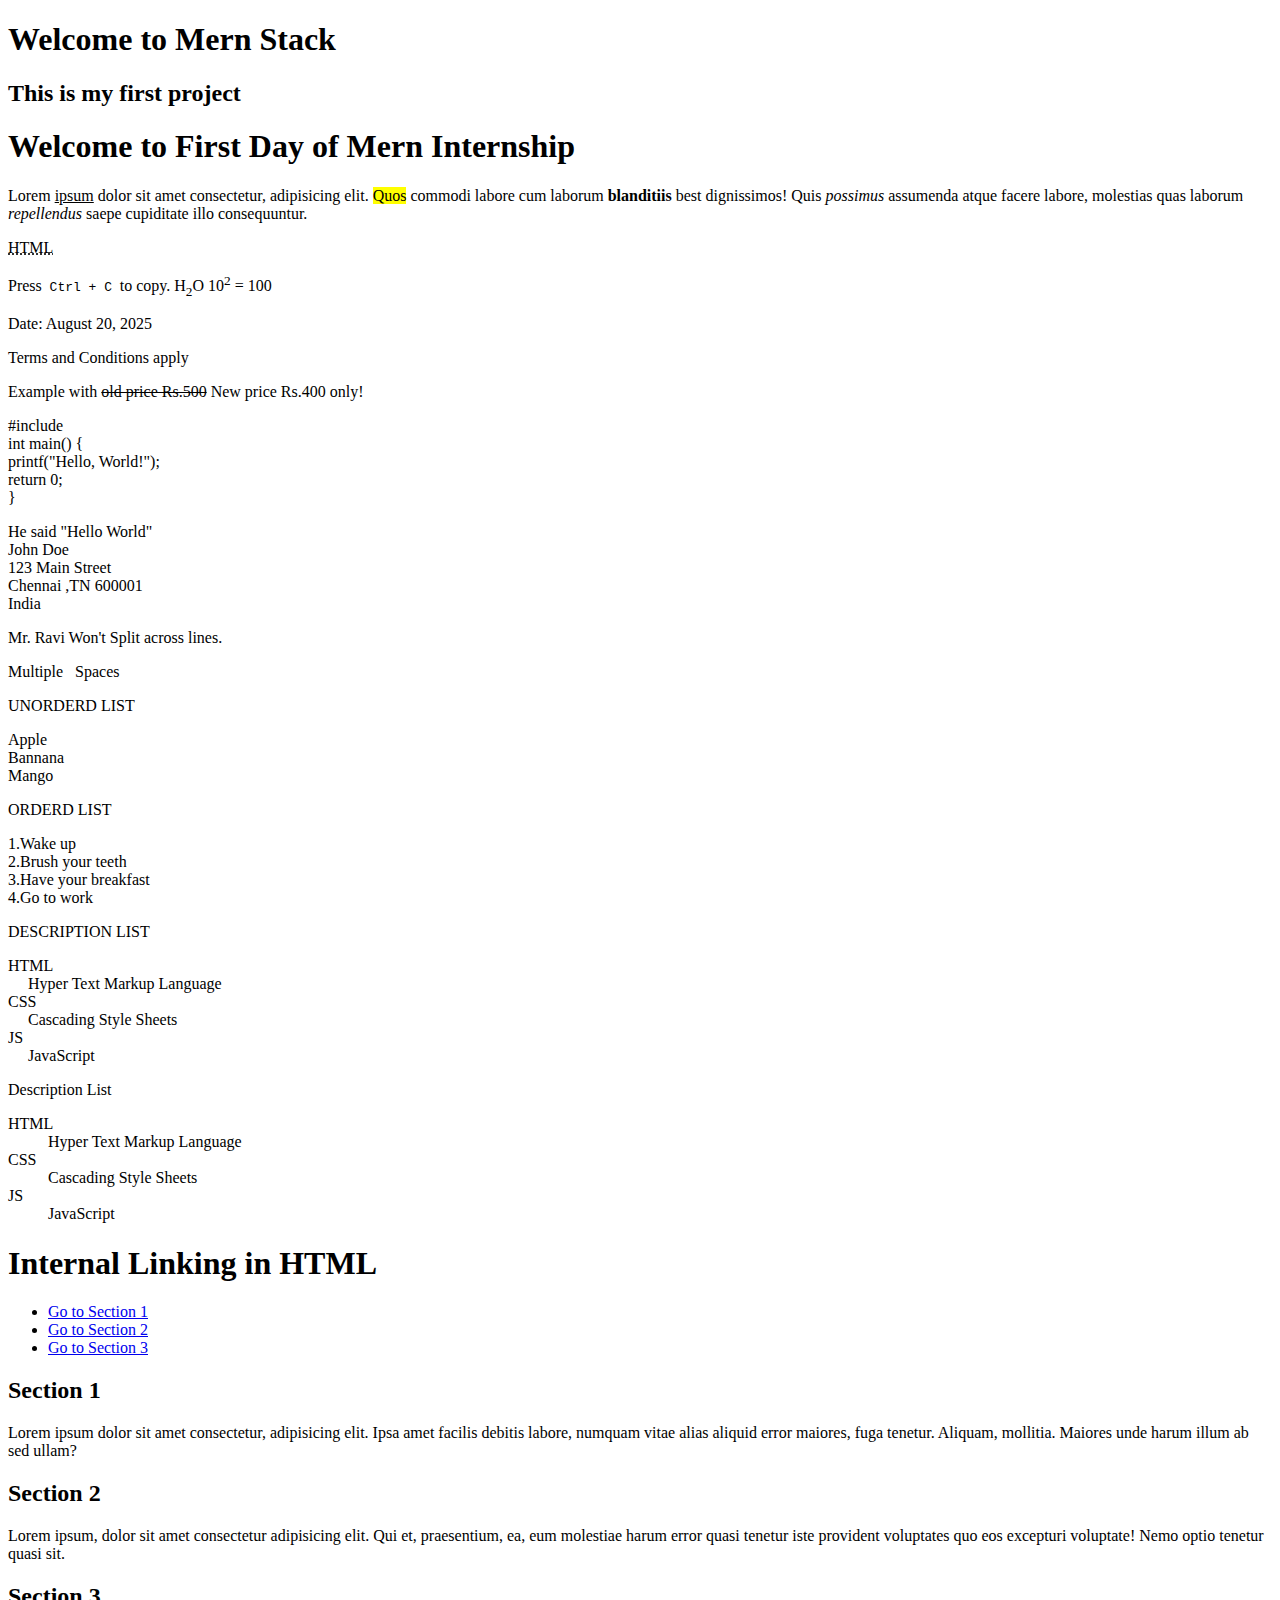
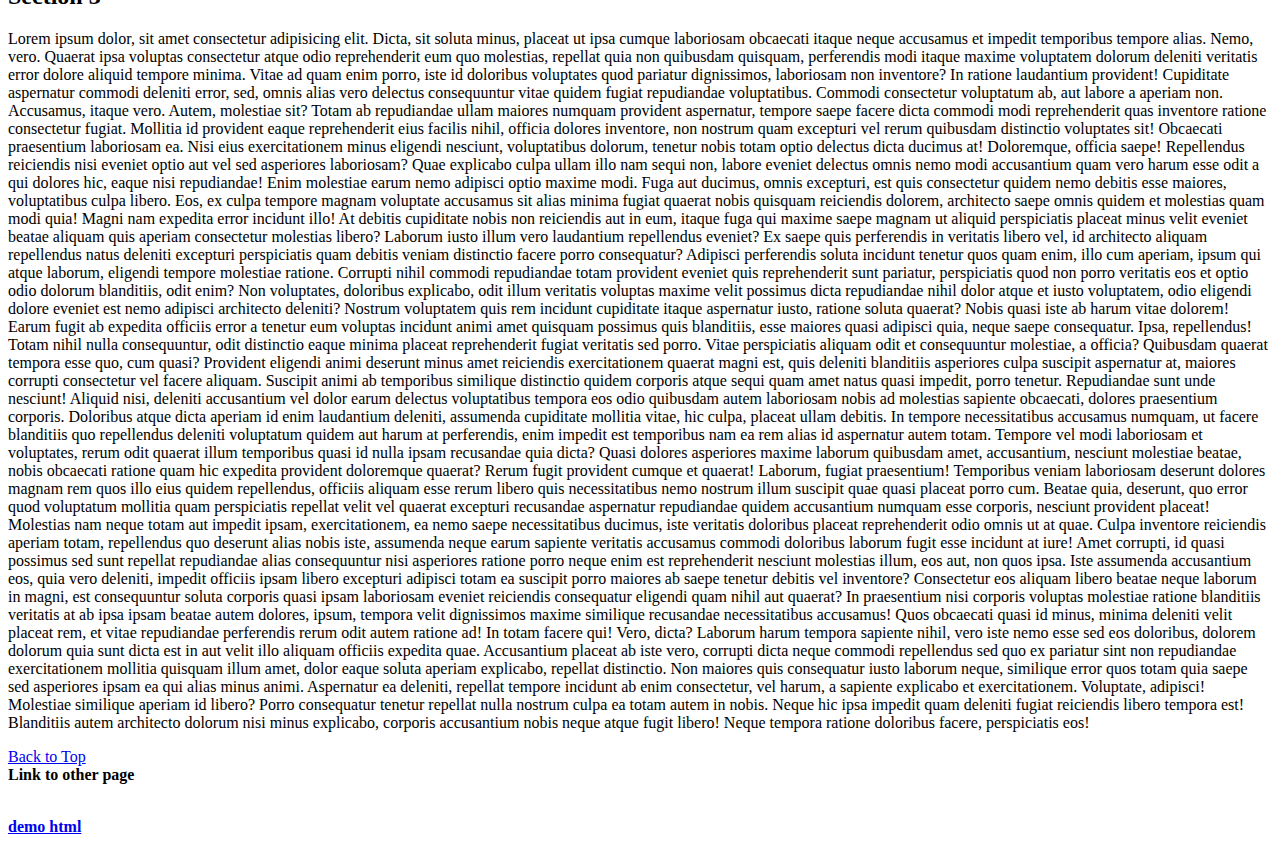
<file: index.html>
<!DOCTYPE html>
<html lang="en">
<head>
    <meta charset="UTF-8">
    <meta name="viewport" content="width=device-width, initial-scale=1.0">
    <title>Document</title>
</head>
<body>
    <h1> Welcome to Mern Stack</h>
        <h2> This is my first project </h2>
</body>
</html>

<!DOCTYPE html>
<html lang="en">
<head>
    <meta charset="UTF-8">
    <meta name="viewport" content="width=device-width, initial-scale=1.0">
    <title>Document</title>
</head>
<body>

    <h1>Welcome to First Day of Mern Internship</h1>
    
    <p>Lorem <u>ipsum</u> dolor sit amet consectetur, adipisicing elit. <mark>Quos</mark> commodi labore cum laborum <b>blanditiis</b> best dignissimos! Quis <i>possimus</i> assumenda atque facere labore, molestias quas laborum <em>repellendus</em> saepe cupiditate illo consequuntur.</p>

    <p><abbr title = "Hyper Text Markup Language">HTML</abbr></p>
    <p>Press<kbd> Ctrl + C </kbd>to copy. H<sub>2</sub>O 10<sup>2</sup> = 100</p>

    <p>Date: <time datetime: "2025-08-20">August 20, 2025</time></p>
    <p>Terms and Conditions apply</p>
    <p>Example with <del>old price Rs.500</del> New price Rs.400 only!</p>
</body>
<body>
    <p>#include <stdio.h><br>
        int main() {<br>
           printf("Hello, World!");<br>
            return 0;<br>
        }<br>
    </stdio.h></p>

    <p> He said "Hello World"<br>
     John Doe <br>
     123 Main Street<br> 
     Chennai ,TN 600001<br>
      India<br>
    </p>

    <p>
        Mr.&nbsp;Ravi Won't Split across lines.
    </p>

    <p>
        Multiple&nbsp;&nbsp;&nbsp;Spaces
    </p>

    <h>UNORDERD LIST</h>
    <p> Apple<br>
        Bannana<br>
        Mango<br>
        </p>

    <h>ORDERD LIST</h>
    <p> 1.Wake up<br>
        2.Brush your teeth<br>
        3.Have your breakfast<br>
        4.Go to work<br>
        </p>

        <h>DESCRIPTION LIST</h>
        <p> HTML<br>
            &nbsp;&nbsp;&nbsp;&nbsp; Hyper Text Markup Language<br>
            CSS<br>
            &nbsp;&nbsp;&nbsp;&nbsp; Cascading Style Sheets<br>
            JS<br>
            &nbsp;&nbsp;&nbsp;&nbsp; JavaScript<br>
            </p>
    <h>Description List</h>
    <dl>
        <dt>HTML</dt>
        <dd>Hyper Text Markup Language</dd>
        <dt>CSS</dt>
        <dd>Cascading Style Sheets</dd>
        <dt>JS</dt>
        <dd>JavaScript</dd>
    </dl>

    <!DOCTYPE html>
<html>
<head>
    <title>Internal Linking Demo</title>
</head>
<body>

    <h1>Internal Linking in HTML</h1>

    <!-- Navigation Links -->
    <ul>
        <li><a href="#sec1">Go to Section 1</a></li>
        <li><a href="#sec2">Go to Section 2</a></li>
        <li><a href="#sec3">Go to Section 3</a></li>
    </ul>

    <!-- Section 1 -->
    <h2 id="sec1">Section 1</h2>
    <p>Lorem ipsum dolor sit amet consectetur, adipisicing elit. Ipsa amet facilis debitis labore, numquam vitae alias aliquid error maiores, fuga tenetur. Aliquam, mollitia. Maiores unde harum illum ab sed ullam?</p>

    <!-- Section 2 -->
    <h2 id="sec2">Section 2</h2>
    <p>Lorem ipsum, dolor sit amet consectetur adipisicing elit. Qui et, praesentium, ea, eum molestiae harum error quasi tenetur iste provident voluptates quo eos excepturi voluptate! Nemo optio tenetur quasi sit.</p>

    <!-- Section 3 -->
    <h2 id="sec3">Section 3</h2>
    <p>Lorem ipsum dolor, sit amet consectetur adipisicing elit. Dicta, sit soluta minus, placeat ut ipsa cumque laboriosam obcaecati itaque neque accusamus et impedit temporibus tempore alias. Nemo, vero. Quaerat ipsa voluptas consectetur atque odio reprehenderit eum quo molestias, repellat quia non quibusdam quisquam, perferendis modi itaque maxime voluptatem dolorum deleniti veritatis error dolore aliquid tempore minima. Vitae ad quam enim porro, iste id doloribus voluptates quod pariatur dignissimos, laboriosam non inventore? In ratione laudantium provident! Cupiditate aspernatur commodi deleniti error, sed, omnis alias vero delectus consequuntur vitae quidem fugiat repudiandae voluptatibus. Commodi consectetur voluptatum ab, aut labore a aperiam non. Accusamus, itaque vero. Autem, molestiae sit? Totam ab repudiandae ullam maiores numquam provident aspernatur, tempore saepe facere dicta commodi modi reprehenderit quas inventore ratione consectetur fugiat. Mollitia id provident eaque reprehenderit eius facilis nihil, officia dolores inventore, non nostrum quam excepturi vel rerum quibusdam distinctio voluptates sit! Obcaecati praesentium laboriosam ea. Nisi eius exercitationem minus eligendi nesciunt, voluptatibus dolorum, tenetur nobis totam optio delectus dicta ducimus at! Doloremque, officia saepe! Repellendus reiciendis nisi eveniet optio aut vel sed asperiores laboriosam? Quae explicabo culpa ullam illo nam sequi non, labore eveniet delectus omnis nemo modi accusantium quam vero harum esse odit a qui dolores hic, eaque nisi repudiandae! Enim molestiae earum nemo adipisci optio maxime modi. Fuga aut ducimus, omnis excepturi, est quis consectetur quidem nemo debitis esse maiores, voluptatibus culpa libero. Eos, ex culpa tempore magnam voluptate accusamus sit alias minima fugiat quaerat nobis quisquam reiciendis dolorem, architecto saepe omnis quidem et molestias quam modi quia! Magni nam expedita error incidunt illo! At debitis cupiditate nobis non reiciendis aut in eum, itaque fuga qui maxime saepe magnam ut aliquid perspiciatis placeat minus velit eveniet beatae aliquam quis aperiam consectetur molestias libero? Laborum iusto illum vero laudantium repellendus eveniet? Ex saepe quis perferendis in veritatis libero vel, id architecto aliquam repellendus natus deleniti excepturi perspiciatis quam debitis veniam distinctio facere porro consequatur? Adipisci perferendis soluta incidunt tenetur quos quam enim, illo cum aperiam, ipsum qui atque laborum, eligendi tempore molestiae ratione. Corrupti nihil commodi repudiandae totam provident eveniet quis reprehenderit sunt pariatur, perspiciatis quod non porro veritatis eos et optio odio dolorum blanditiis, odit enim? Non voluptates, doloribus explicabo, odit illum veritatis voluptas maxime velit possimus dicta repudiandae nihil dolor atque et iusto voluptatem, odio eligendi dolore eveniet est nemo adipisci architecto deleniti? Nostrum voluptatem quis rem incidunt cupiditate itaque aspernatur iusto, ratione soluta quaerat? Nobis quasi iste ab harum vitae dolorem! Earum fugit ab expedita officiis error a tenetur eum voluptas incidunt animi amet quisquam possimus quis blanditiis, esse maiores quasi adipisci quia, neque saepe consequatur. Ipsa, repellendus! Totam nihil nulla consequuntur, odit distinctio eaque minima placeat reprehenderit fugiat veritatis sed porro. Vitae perspiciatis aliquam odit et consequuntur molestiae, a officia? Quibusdam quaerat tempora esse quo, cum quasi? Provident eligendi animi deserunt minus amet reiciendis exercitationem quaerat magni est, quis deleniti blanditiis asperiores culpa suscipit aspernatur at, maiores corrupti consectetur vel facere aliquam. Suscipit animi ab temporibus similique distinctio quidem corporis atque sequi quam amet natus quasi impedit, porro tenetur. Repudiandae sunt unde nesciunt! Aliquid nisi, deleniti accusantium vel dolor earum delectus voluptatibus tempora eos odio quibusdam autem laboriosam nobis ad molestias sapiente obcaecati, dolores praesentium corporis. Doloribus atque dicta aperiam id enim laudantium deleniti, assumenda cupiditate mollitia vitae, hic culpa, placeat ullam debitis. In tempore necessitatibus accusamus numquam, ut facere blanditiis quo repellendus deleniti voluptatum quidem aut harum at perferendis, enim impedit est temporibus nam ea rem alias id aspernatur autem totam. Tempore vel modi laboriosam et voluptates, rerum odit quaerat illum temporibus quasi id nulla ipsam recusandae quia dicta? Quasi dolores asperiores maxime laborum quibusdam amet, accusantium, nesciunt molestiae beatae, nobis obcaecati ratione quam hic expedita provident doloremque quaerat? Rerum fugit provident cumque et quaerat! Laborum, fugiat praesentium! Temporibus veniam laboriosam deserunt dolores magnam rem quos illo eius quidem repellendus, officiis aliquam esse rerum libero quis necessitatibus nemo nostrum illum suscipit quae quasi placeat porro cum. Beatae quia, deserunt, quo error quod voluptatum mollitia quam perspiciatis repellat velit vel quaerat excepturi recusandae aspernatur repudiandae quidem accusantium numquam esse corporis, nesciunt provident placeat! Molestias nam neque totam aut impedit ipsam, exercitationem, ea nemo saepe necessitatibus ducimus, iste veritatis doloribus placeat reprehenderit odio omnis ut at quae. Culpa inventore reiciendis aperiam totam, repellendus quo deserunt alias nobis iste, assumenda neque earum sapiente veritatis accusamus commodi doloribus laborum fugit esse incidunt at iure! Amet corrupti, id quasi possimus sed sunt repellat repudiandae alias consequuntur nisi asperiores ratione porro neque enim est reprehenderit nesciunt molestias illum, eos aut, non quos ipsa. Iste assumenda accusantium eos, quia vero deleniti, impedit officiis ipsam libero excepturi adipisci totam ea suscipit porro maiores ab saepe tenetur debitis vel inventore? Consectetur eos aliquam libero beatae neque laborum in magni, est consequuntur soluta corporis quasi ipsam laboriosam eveniet reiciendis consequatur eligendi quam nihil aut quaerat? In praesentium nisi corporis voluptas molestiae ratione blanditiis veritatis at ab ipsa ipsam beatae autem dolores, ipsum, tempora velit dignissimos maxime similique recusandae necessitatibus accusamus! Quos obcaecati quasi id minus, minima deleniti velit placeat rem, et vitae repudiandae perferendis rerum odit autem ratione ad! In totam facere qui! Vero, dicta? Laborum harum tempora sapiente nihil, vero iste nemo esse sed eos doloribus, dolorem dolorum quia sunt dicta est in aut velit illo aliquam officiis expedita quae. Accusantium placeat ab iste vero, corrupti dicta neque commodi repellendus sed quo ex pariatur sint non repudiandae exercitationem mollitia quisquam illum amet, dolor eaque soluta aperiam explicabo, repellat distinctio. Non maiores quis consequatur iusto laborum neque, similique error quos totam quia saepe sed asperiores ipsam ea qui alias minus animi. Aspernatur ea deleniti, repellat tempore incidunt ab enim consectetur, vel harum, a sapiente explicabo et exercitationem. Voluptate, adipisci! Molestiae similique aperiam id libero? Porro consequatur tenetur repellat nulla nostrum culpa ea totam autem in nobis. Neque hic ipsa impedit quam deleniti fugiat reiciendis libero tempora est! Blanditiis autem architecto dolorum nisi minus explicabo, corporis accusantium nobis neque atque fugit libero! Neque tempora ratione doloribus facere, perspiciatis eos!</p>
        <a href ="#">Back to Top</a><br>
</body>


<body>

<h><b>Link to other page</h>
    <p><br>
    <a href = "demo.html"> demo html</a></p>
</p>
</body>
</html>

</body>
</html>
</file>
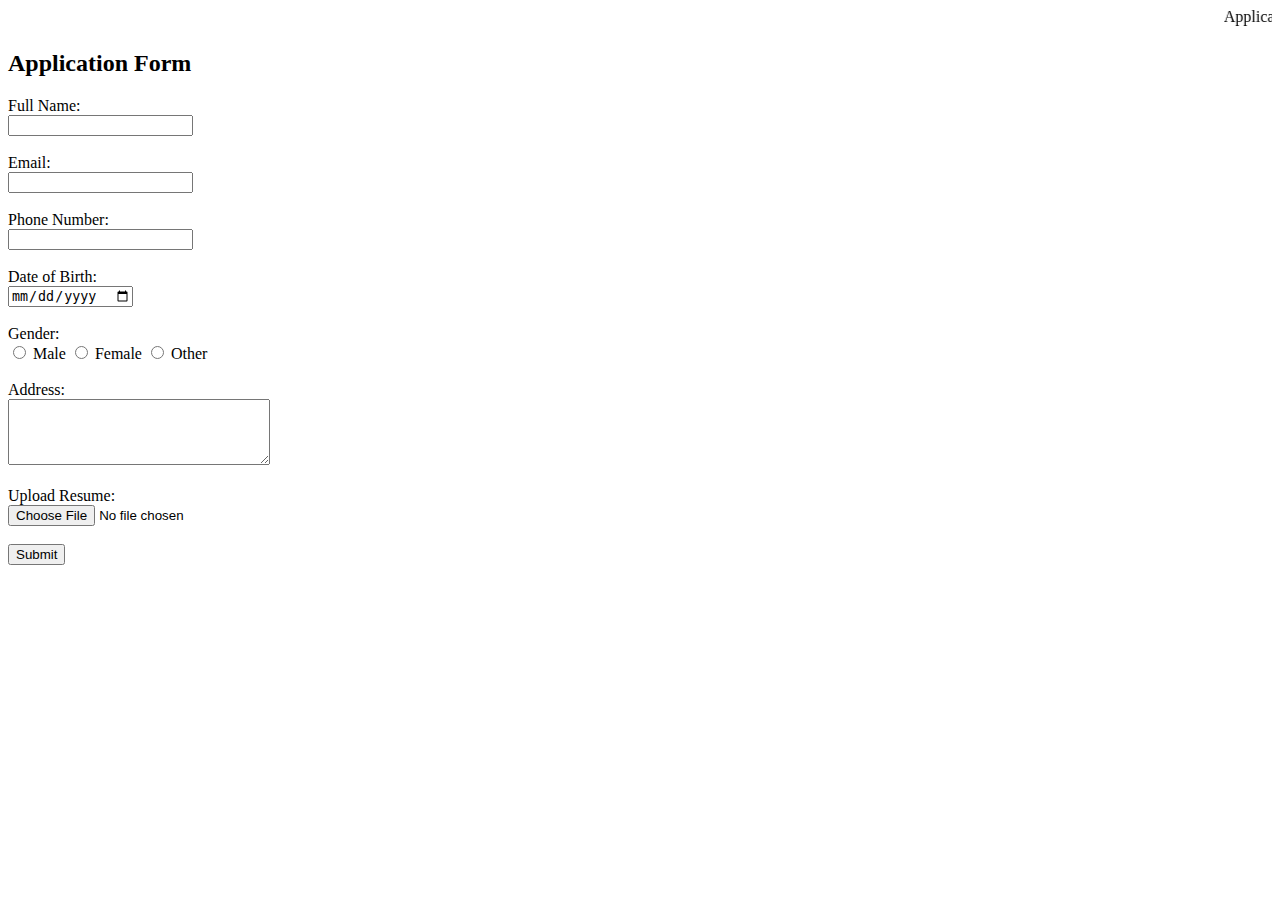
<file: application.html>
<!DOCTYPE html>
<html>
<head>
   <title></title> <marquee direction = "left"> Application Form</marquee></title>
</head>
<body>

<h2>Application Form</h2>

<form>
    <label>Full Name:</label><br>
    <input type="text" name="fullname"><br><br>

    <label>Email:</label><br>
    <input type="email" name="email"><br><br>

    <label>Phone Number:</label><br>
    <input type="tel" name="phone"><br><br>

    <label>Date of Birth:</label><br>
    <input type="date" name="dob"><br><br>

    <label>Gender:</label><br>
    <input type="radio" name="gender" value="Male"> Male
    <input type="radio" name="gender" value="Female"> Female
    <input type="radio" name="gender" value="Other"> Other
    <br><br>

    <label>Address:</label><br>
    <textarea rows="4" cols="30" name="address"></textarea><br><br>

    <label>Upload Resume:</label><br>
    <input type="file" name="resume"><br><br>

    <input type="submit" value="Submit">
</form>

</body>
</html>
</file>
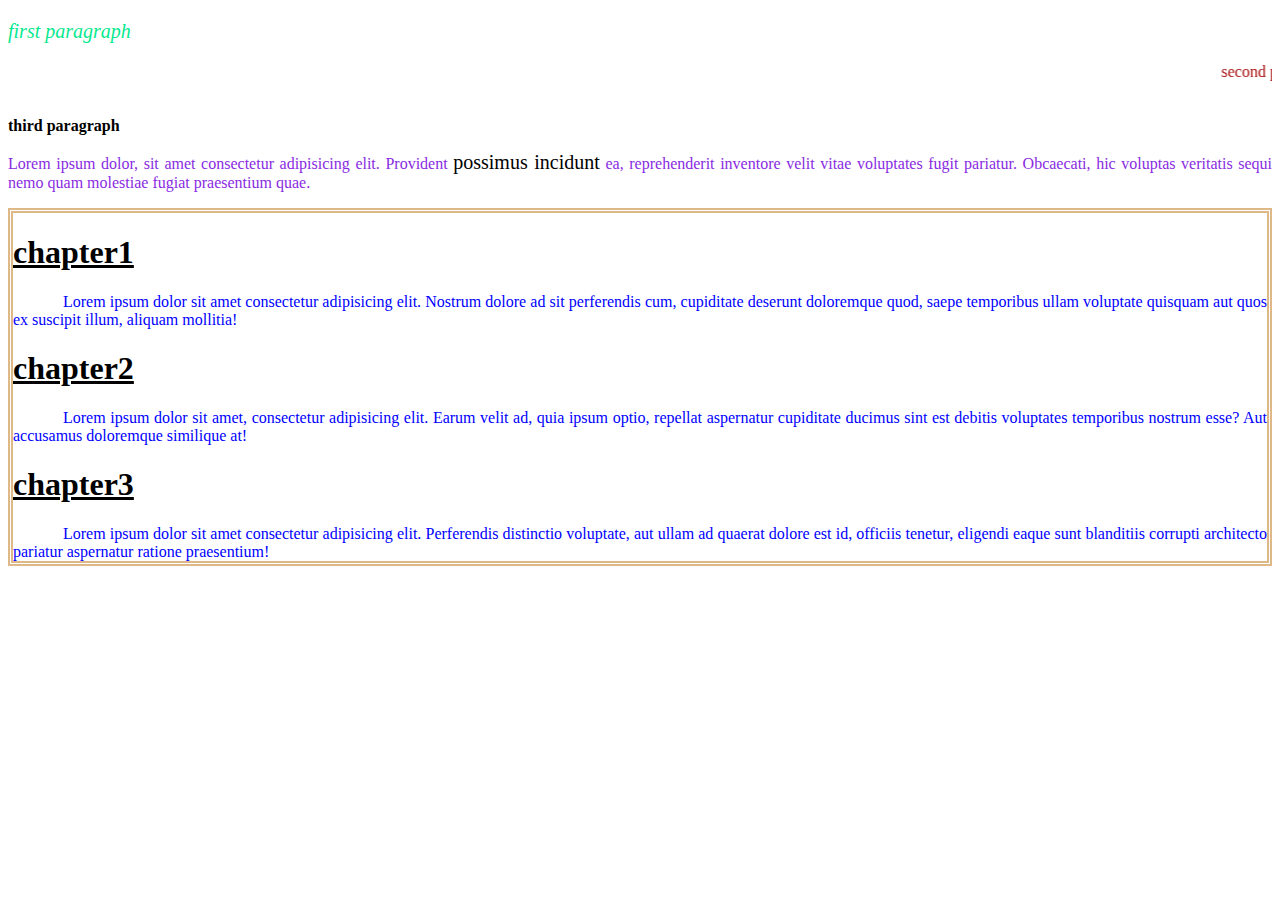
<file: DAY2-HTML,CSS/democss .html>
<!DOCTYPE html>
<head>
    <title>CSS STARTING</title>
    <link rel ="stylesheet" href ="demo.css">
</head>
<body>
    <p class = "one"><i>first paragraph</i></p></marquee>
    <p class = "two"><marquee direction ="left">second paragraph</p></marquee>
    <p class = "three" style ="text-size-adjust:50px"><b>third paragraph</b></p></marquee>
    <div class  = "first">
        <p >Lorem ipsum dolor, sit amet consectetur adipisicing elit. Provident <span class = "par">possimus incidunt</span> ea, reprehenderit inventore velit vitae voluptates fugit pariatur. Obcaecati, hic voluptas veritatis sequi nemo quam molestiae fugiat praesentium quae.
    </p>
    </div>
    <div class ="second">
        <h1>chapter1</h1>
        <p1>Lorem ipsum dolor sit amet consectetur adipisicing elit. Nostrum dolore ad sit perferendis cum, cupiditate deserunt doloremque quod, saepe temporibus ullam voluptate quisquam aut quos ex suscipit illum, aliquam mollitia!</p1>
        <h1>chapter2</h1>
        <p1>Lorem ipsum dolor sit amet, consectetur adipisicing elit. Earum velit ad, quia ipsum optio, repellat aspernatur cupiditate ducimus sint est debitis voluptates temporibus nostrum esse? Aut accusamus doloremque similique at!</p1>
        <h1>chapter3</h1>
        <p1>Lorem ipsum dolor sit amet consectetur adipisicing elit. Perferendis distinctio voluptate, aut ullam ad quaerat dolore est id, officiis tenetur, eligendi eaque sunt blanditiis corrupti architecto pariatur aspernatur ratione praesentium!</p1>

    </div>
</body>
</file>
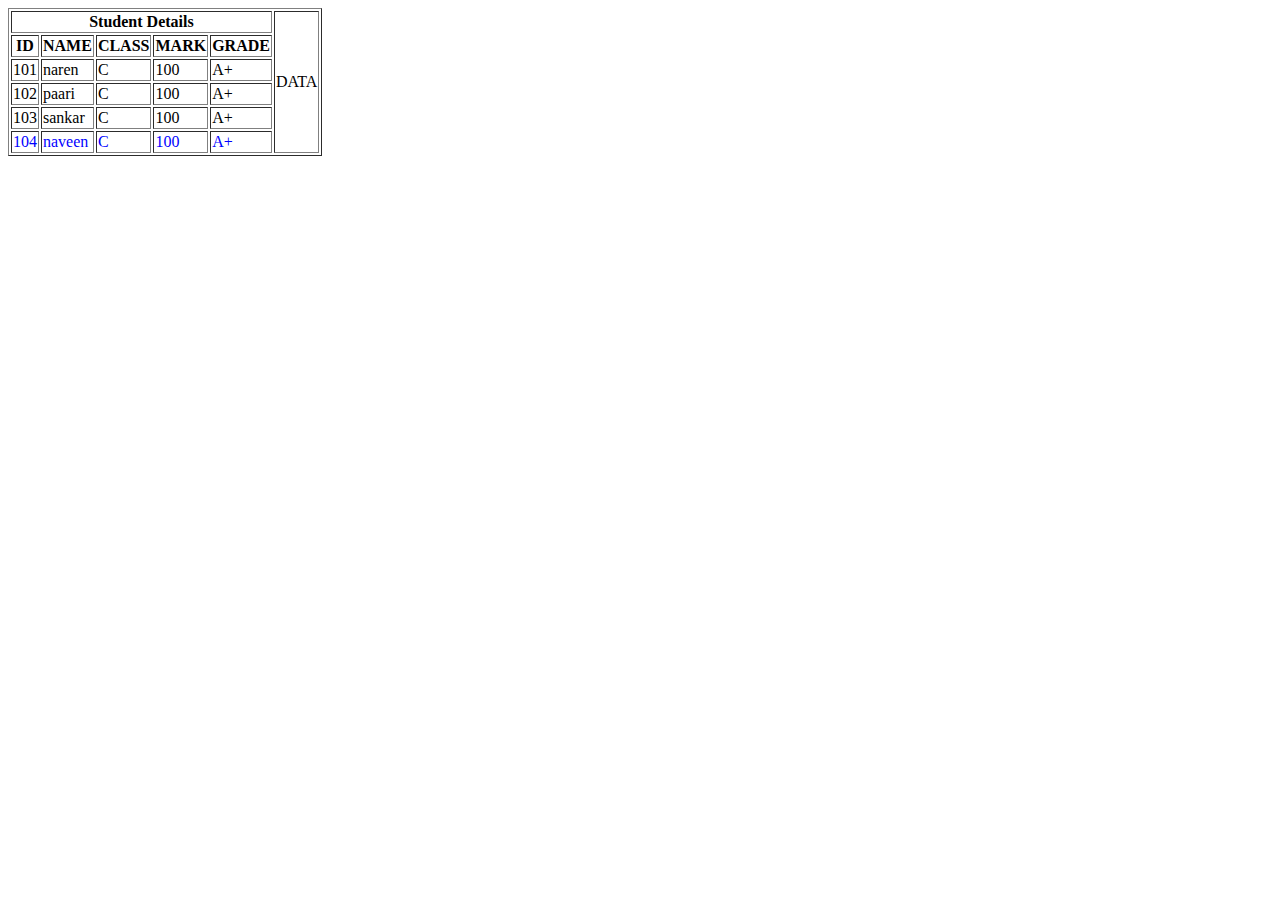
<file: DAY2-HTML,CSS/table.html>
<!DOCTYPE html>
<head>
    <title>STUDENT DATA</title>
</head>
<body>
    <form>
        <table  border = "--" >
            <tr>
             <th colspan="5">Student Details</th>
             <td rowspan ="6">DATA</td>
            </tr>
            <tr>
                <th>ID</th>
                <th>NAME</th>
                <th>CLASS</th>
                <th>MARK</th>
                <th>GRADE</th>
            </tr>
            <tr>
                   <td>101</td>
                   <td>naren</td>
                   <td>C</td>
                   <td>100</td>
                   <td>A+</td>
            </tr>
            <tr>
                   <td>102</td>
                   <td>paari</td>
                   <td>C</td>
                   <td>100</td>
                   <td>A+</td>
            </tr>
            <tr>
                   <td>103</td>
                   <td>sankar</td>
                   <td>C</td>
                   <td>100</td>
                   <td>A+</td>
            </tr>
            <tr style = "color : blue">
                   <td>104</td>
                   <td>naveen</td>
                   <td>C</td>
                   <td>100</td>
                   <td>A+</td>
            </tr>
        </table>

    </form>
</body>
</file>
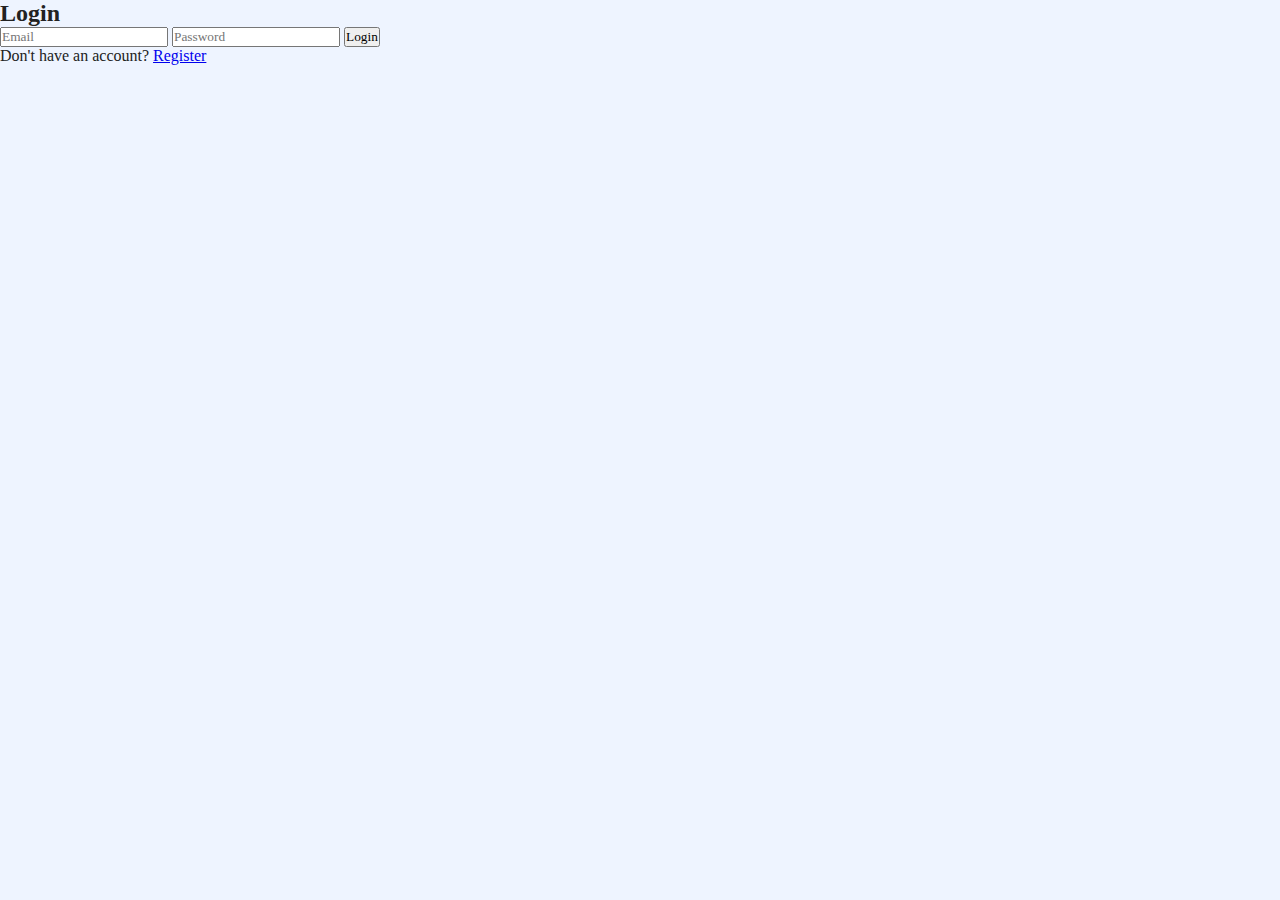
<file: WEB/login.html>
<!DOCTYPE html>
<html>
<head>
  <title>Login</title>
  <link rel="stylesheet" href="style.css">
</head>
<body class="auth">
<div class="auth-box">
  <h2>Login</h2>
  <input type="email" placeholder="Email">
  <input type="password" placeholder="Password">
  <button class="auth-btn">Login</button>
  <p>Don't have an account? <a href="register.html">Register</a></p>
</div>
</body>
</html>
</file>
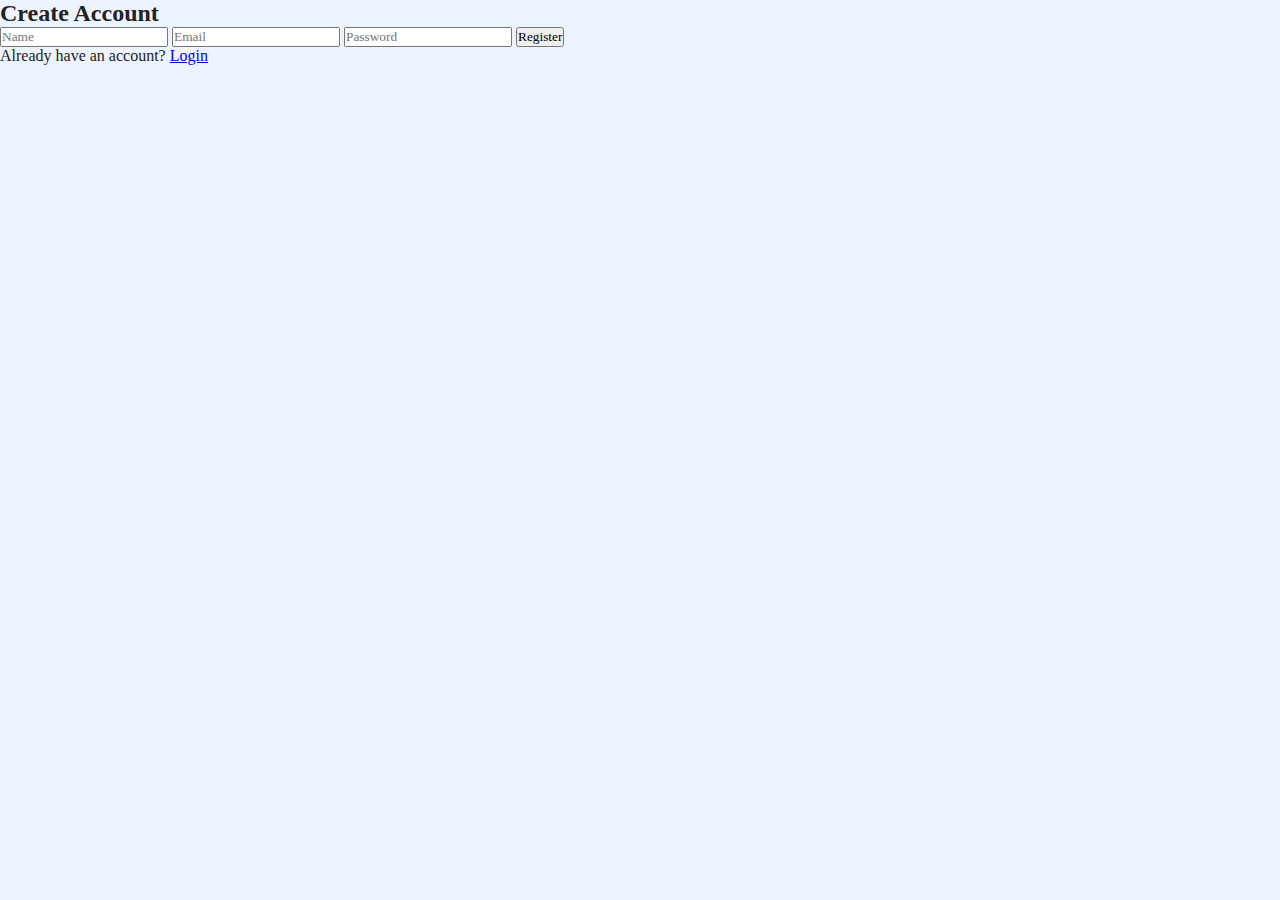
<file: WEB/register.html>
<!DOCTYPE html>
<html>
<head>
  <title>Register</title>
  <link rel="stylesheet" href="style.css">
</head>
<body class="auth">
<div class="auth-box">
  <h2>Create Account</h2>
  <input type="text" placeholder="Name">
  <input type="email" placeholder="Email">
  <input type="password" placeholder="Password">
  <button class="auth-btn">Register</button>
  <p>Already have an account? <a href="login.html">Login</a></p>
</div>
</body>
</html>
</file>
<file: DAY2-HTML,CSS/demo.css>
.one{
    color : rgb(6, 233, 142);
    font-size: 20px;
    text-align: left;
    text-decoration: dashed;
    text-shadow:gainsboro;
    
}
.two{
    color : rgb(166, 13, 13);
    text-size-adjust: 10px;
    text-align: left;
    text-decoration: dashed;
   
}
.first{
    color :blueviolet;
    text-size-adjust: 10px;
    text-align: justify;
    text-decoration: dashed;
}
.par{
    color: black;
      font-size: 20px;
}
h1{
    color :black;
    text-decoration:underline;
    transform:uppercase;
}
.second{
    color : blue;
    text-align: justify;
    border :  5px double burlywood;

}
p1{
margin-right : 50px;
margin-left : 50px;
}
</file>
<file: WEB/style.css>
* { margin: 0; padding: 0; box-sizing: border-box; font-family: Poppins; }

body { background: #eef4ff; color: #222; }

header {
  background: #82afff;
  padding: 15px 60px;
  display: flex; justify-content: space-between; align-items: center;
}
.logo { color: white; font-size: 26px; font-weight: 700; }
nav a { color:white; margin:0 18px; text-decoration:none; font-size:18px; }
.cart-btn { cursor: pointer; font-size: 20px; position: relative; }
.cart-btn span {
  background:#ff3a3a; padding:2px 7px; border-radius:50%;
  color:white; font-size:13px; position:absolute; top:-10px; right:-12px;
}

/* HERO */
.hero { padding: 70px 60px; display:flex; justify-content:space-between; align-items:center; }
.hero img { width: 430px; }
.hero h1 { font-size: 45px; }
.hero p { font-size: 18px; margin: 16px 0; }
.hero-btn {
  background:#3c7bff; border:none; padding:12px 28px; color:white;
  border-radius:7px; cursor:pointer; transition:0.3s;
}
.hero-btn:hover { background:#1e63ff; }

/* PRODUCTS */
.section-title { margin:20px 60px; font-size:32px; display:flex; align-items:center; gap:10px; }

.products-container {
  display:grid;
  grid-template-columns: repeat(3, 1fr);
  gap:25px;
  padding:30px 60px;
}

.product-card {
  background:white; padding:15px; border-radius:14px; text-align:center;
  transition:.25s; cursor:pointer;
  box-shadow:0 4px 12px rgba(0,0,0,.08);
}
.product-card:hover { transform: translateY(-5px); box-shadow:0 12px 18px rgba(0,0,0,.18); }

.product-card img { width: 100%; height: 210px; object-fit: contain; margin-bottom: 12px; }
.product-card h3 { font-size: 19px; margin-bottom:5px; }
.price { font-size:18px; color:#2568ff; margin-bottom:12px; }

.add-btn {
  background:#3c7bff; border:none; padding:10px 20px;
  color:white; border-radius:8px; cursor:pointer;
}
.add-btn:hover { background:#1e63ff; }

/* POPUP */
#detailsPopup { position:fixed; top:0; left:0; width:100%; height:100%;
  display:none; justify-content:center; align-items:center;
  background:rgba(0,0,0,.55); z-index:999;
}
.details-card { background:white; width:430px; padding:25px; border-radius:12px; text-align:center; }
.details-card img { height: 280px; width: 280px; object-fit:contain; }
.close-btn { background:#ff3a3a; border:none; padding:10px 22px;
  color:white; border-radius:6px; cursor:pointer; margin-top:10px; }

@media (max-width:1100px) {
  .products-container { grid-template-columns: repeat(2, 1fr); }
}
@media (max-width:650px) {
  .products-container { grid-template-columns: repeat(1, 1fr); }
}
</file>
